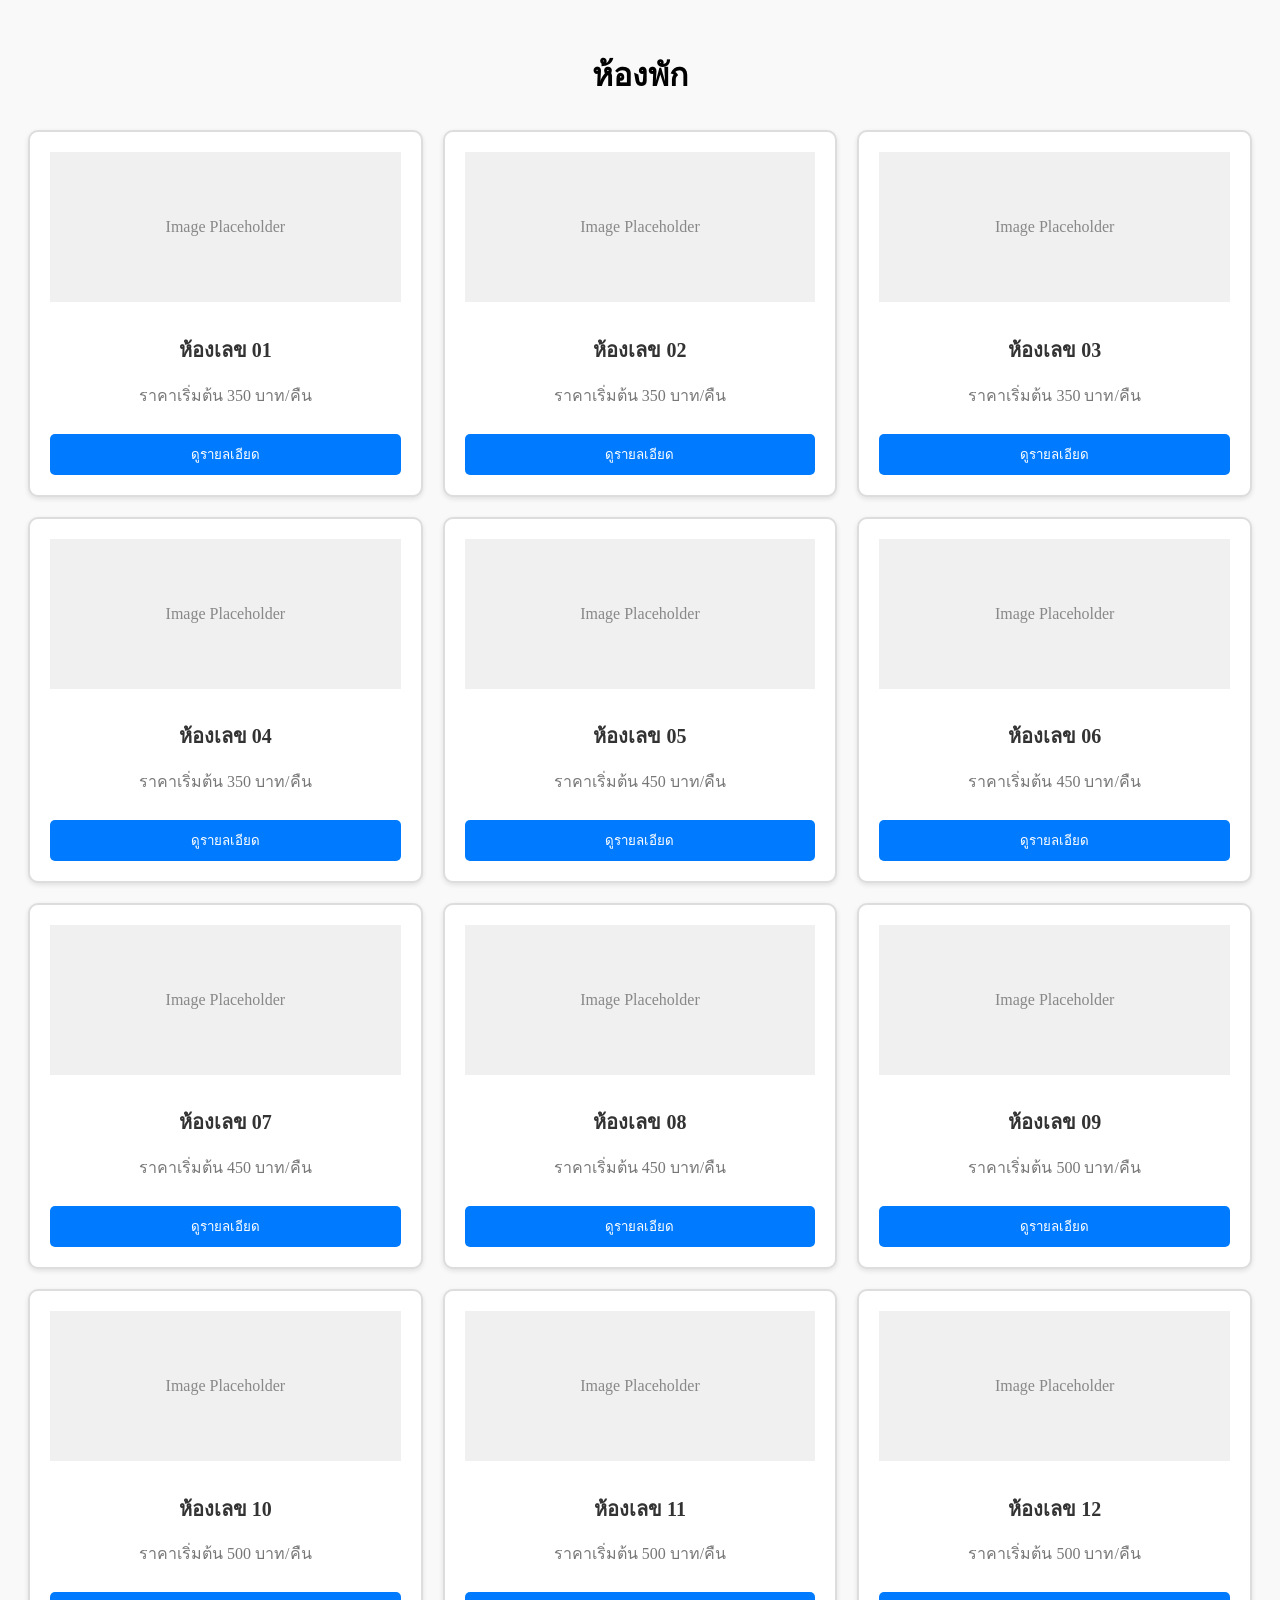
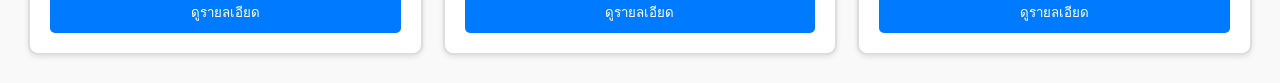
<file: hotel-system-website/templates/Room/Room.html>
<!DOCTYPE html>
<html lang="th">
<head>
  <meta charset="UTF-8">
  <meta name="viewport" content="width=device-width, initial-scale=1.0">
  <title>ห้องพัก</title>
  <link rel="stylesheet" href="styles.css">
</head>
</head>
<body>
  <h1>ห้องพัก</h1>
  <div class="grid-container">
    <!-- Room 01 -->
    <div class="room-card">
      <div class="room-image">Image Placeholder</div>
      <div class="room-info">
        <h2>ห้องเลข 01</h2>
        <p>ราคาเริ่มต้น 350 บาท/คืน</p>
      </div>
      <button class="detail-button">ดูรายลเอียด</button>
    </div>

    <!-- Room 02 -->
    <div class="room-card">
      <div class="room-image">Image Placeholder</div>
      <div class="room-info">
        <h2>ห้องเลข 02</h2>
        <p>ราคาเริ่มต้น 350 บาท/คืน</p>
      </div>
      <button class="detail-button">ดูรายลเอียด</button>
    </div>

    <div class="room-card">
        <div class="room-image">Image Placeholder</div>
        <div class="room-info">
          <h2>ห้องเลข 03</h2>
          <p>ราคาเริ่มต้น 350 บาท/คืน</p>
        </div>
        <button class="detail-button">ดูรายลเอียด</button>
      </div>

      <div class="room-card">
        <div class="room-image">Image Placeholder</div>
        <div class="room-info">
          <h2>ห้องเลข 04</h2>
          <p>ราคาเริ่มต้น 350 บาท/คืน</p>
        </div>
        <button class="detail-button">ดูรายลเอียด</button>
      </div>

      <div class="room-card">
        <div class="room-image">Image Placeholder</div>
        <div class="room-info">
          <h2>ห้องเลข 05</h2>
          <p>ราคาเริ่มต้น 450 บาท/คืน</p>
        </div>
        <button class="detail-button">ดูรายลเอียด</button>
      </div>

      <div class="room-card">
        <div class="room-image">Image Placeholder</div>
        <div class="room-info">
          <h2>ห้องเลข 06</h2>
          <p>ราคาเริ่มต้น 450 บาท/คืน</p>
        </div>
        <button class="detail-button">ดูรายลเอียด</button>
      </div>

      <div class="room-card">
        <div class="room-image">Image Placeholder</div>
        <div class="room-info">
          <h2>ห้องเลข 07</h2>
          <p>ราคาเริ่มต้น 450 บาท/คืน</p>
        </div>
        <button class="detail-button">ดูรายลเอียด</button>
      </div>

      <div class="room-card">
        <div class="room-image">Image Placeholder</div>
        <div class="room-info">
          <h2>ห้องเลข 08</h2>
          <p>ราคาเริ่มต้น 450 บาท/คืน</p>
        </div>
        <button class="detail-button">ดูรายลเอียด</button>
      </div>

      <div class="room-card">
        <div class="room-image">Image Placeholder</div>
        <div class="room-info">
          <h2>ห้องเลข 09</h2>
          <p>ราคาเริ่มต้น 500 บาท/คืน</p>
        </div>
        <button class="detail-button">ดูรายลเอียด</button>
      </div>

      <div class="room-card">
        <div class="room-image">Image Placeholder</div>
        <div class="room-info">
          <h2>ห้องเลข 10</h2>
          <p>ราคาเริ่มต้น 500 บาท/คืน</p>
        </div>
        <button class="detail-button">ดูรายลเอียด</button>
      </div>

      <div class="room-card">
        <div class="room-image">Image Placeholder</div>
        <div class="room-info">
          <h2>ห้องเลข 11</h2>
          <p>ราคาเริ่มต้น 500 บาท/คืน</p>
        </div>
        <button class="detail-button">ดูรายลเอียด</button>
      </div>

      <div class="room-card">
        <div class="room-image">Image Placeholder</div>
        <div class="room-info">
          <h2>ห้องเลข 12</h2>
          <p>ราคาเริ่มต้น 500 บาท/คืน</p>
        </div>
        <button class="detail-button">ดูรายลเอียด</button>
      </div>

    <!-- Add more room cards as needed -->

  </div>
</body>
</html>
</file>
<file: hotel-system-website/templates/Room/styles.css>
<style>
    * {
      box-sizing: border-box;
      margin: 0;
      padding: 0;
      font-family: Arial, sans-serif;
    }

    body {
      background-color: #f9f9f9;
      padding: 20px;
    }

    h1 {
      text-align: center;
      margin-bottom: 30px;
    }

    .grid-container {
      display: grid;
      grid-template-columns: repeat(auto-fit, minmax(300px, 1fr));
      gap: 20px;
    }

    .room-card {
      background: #ffffff;
      border: 2px solid #dddddd;
      border-radius: 10px;
      box-shadow: 0 2px 5px rgba(0, 0, 0, 0.1);
      padding: 20px;
      text-align: center;
      display: flex;
      flex-direction: column;
      justify-content: space-between;
    }

    .room-image {
      background-color: #f0f0f0;
      height: 150px;
      margin-bottom: 15px;
      display: flex;
      align-items: center;
      justify-content: center;
      color: #888;
      font-size: 16px;
    }

    .room-info {
      margin-bottom: 10px;
    }

    .room-info h2 {
      font-size: 20px;
      color: #333;
    }

    .room-info p {
      font-size: 16px;
      color: #777;
    }

    .detail-button {
      background-color: #007bff;
      color: white;
      border: none;
      padding: 10px 15px;
      border-radius: 5px;
      cursor: pointer;
      text-transform: uppercase;
    }

    .detail-button:hover {
      background-color: #0056b3;
    }
  </style>
</file>
